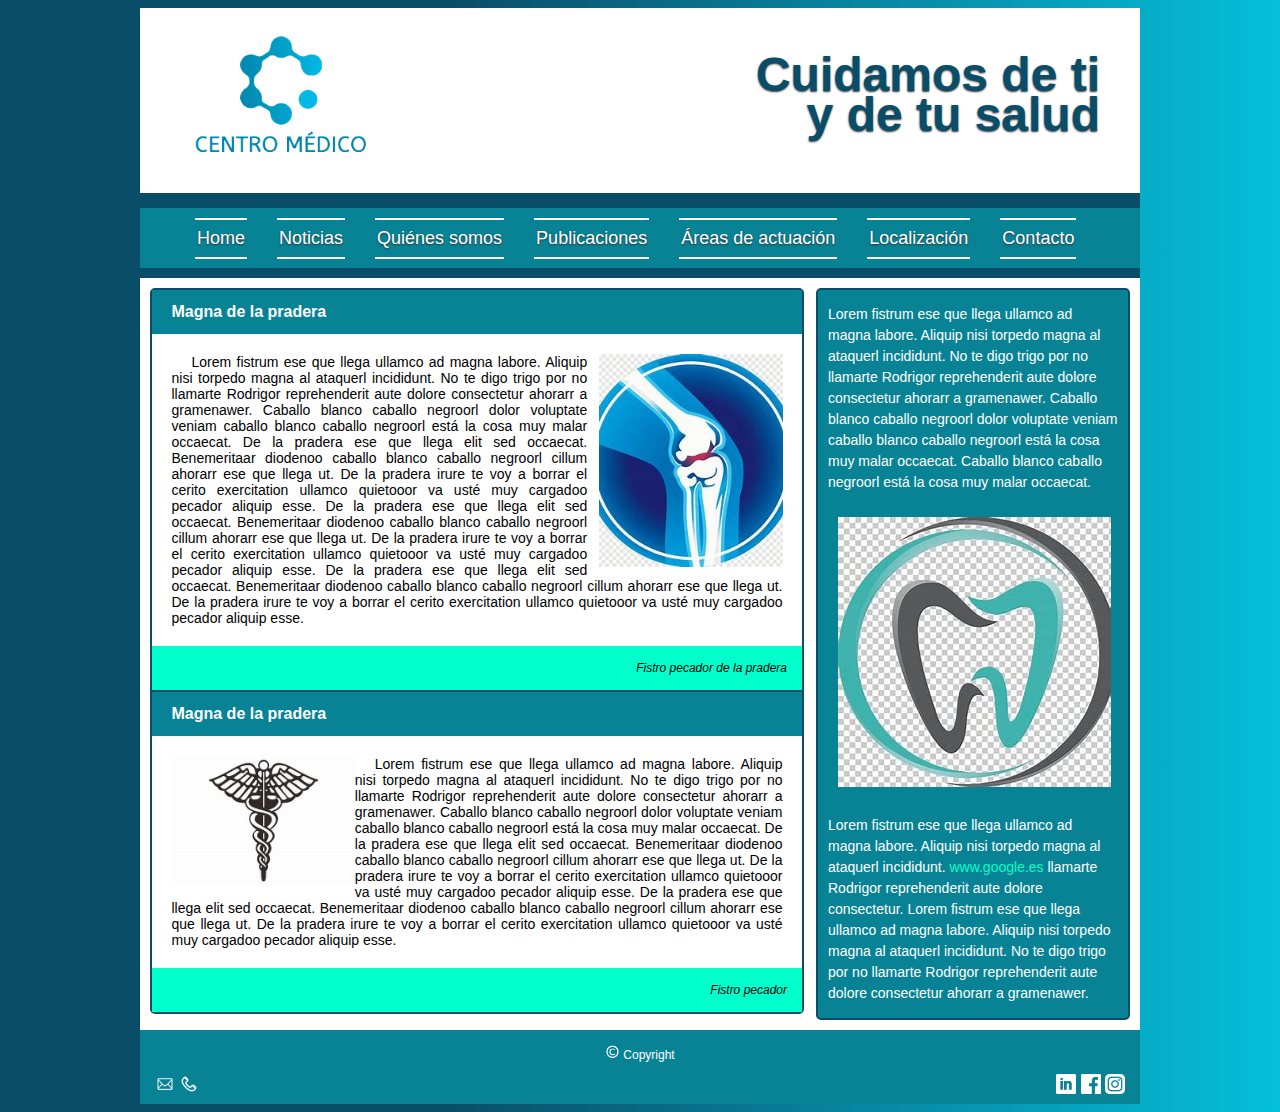
<file: html/index.html>
<!DOCTYPE html>
<html>
    <head>
		<meta charset="utf-8">
		<meta name="viewport" content="width=device-width, initial-scale=1.0">
    	<title>Home</title>
	    <link rel="stylesheet" type="text/css" href="../css/index.css">
    </head>

    <body>
        <div class="contenedor">
    	    <header>
	    	    <img src="../images/logook.png">
			    <h1>Cuidamos de ti </br>y de tu salud</h1>
     	    </header>
		    <nav>
	    	    <ul>
					<li><a href="index.html">Home</a></li>
					<li><a href="noticias.html">Noticias</a></li>
					<li><a href="quienes_somos.html">Quiénes somos</a></li>
					<li><a href="publicaciones.html">Publicaciones</a></li>
			        <li class = "desplegable"><a href="areas_actuacion.html">Áreas de actuación</a>
						<ul>
							<li><a href="../images/odontologo.png">Odontología</a></li>
							<li class="desp1"><a href="../images/traumatologia.png">Traumatología</a></li>
							<li class="desp2"><a href="../images/medicina_general.png">Medicina General</a></li>
						</ul>
					</li>
					<li><a href="localizacion.html"></a>Localización</a></li>
					<li><a href="contacto.html">Contacto</a></li>
		        </ul>
	        </nav>
            <section>
                <header>
					<h4>Magna de la pradera</h4>
                </header>
                <article>
					<p>
						<a href="../images/traumatologia.png" target="_blank"><img src="../images/traumatologia.png" class="imgderechatexto"></a>
						Lorem fistrum ese que llega ullamco ad magna labore. Aliquip nisi torpedo magna al ataquerl
						incididunt. No te digo trigo por no llamarte Rodrigor reprehenderit aute dolore consectetur
						ahorarr a gramenawer. Caballo blanco caballo negroorl dolor voluptate veniam caballo blanco
						caballo negroorl está la cosa muy malar occaecat. De la pradera ese que llega elit sed occaecat.
						Benemeritaar diodenoo caballo blanco caballo negroorl cillum ahorarr ese que llega ut.
						De la pradera irure te voy a borrar el cerito exercitation ullamco quietooor va usté muy
						cargadoo pecador aliquip esse. De la pradera ese que llega elit sed occaecat.
						Benemeritaar diodenoo caballo blanco caballo negroorl cillum ahorarr ese que llega ut.
						De la pradera irure te voy a borrar el cerito exercitation ullamco quietooor va usté muy
						cargadoo pecador aliquip esse. De la pradera ese que llega elit sed occaecat.
						Benemeritaar diodenoo caballo blanco caballo negroorl cillum ahorarr ese que llega ut.
						De la pradera irure te voy a borrar el cerito exercitation ullamco quietooor va usté muy
						cargadoo pecador aliquip esse.
					</p>
                </article>
                <footer>
					<p>Fistro pecador de la pradera</p>
                </footer>
				<header>
					<h4>Magna de la pradera</h4>
                </header>
                <article>
					<p>
						<a href="../images/medicina_general.png" target="_blank"><img src="../images/medicina_general.png" class="imgizquierdatexto" alt="Imagen de medicine general"></a>
						Lorem fistrum ese que llega ullamco ad magna labore. Aliquip nisi torpedo magna al ataquerl
						incididunt. No te digo trigo por no llamarte Rodrigor reprehenderit aute dolore consectetur
						ahorarr a gramenawer. Caballo blanco caballo negroorl dolor voluptate veniam caballo blanco
						caballo negroorl está la cosa muy malar occaecat. De la pradera ese que llega elit sed occaecat.
						Benemeritaar diodenoo caballo blanco caballo negroorl cillum ahorarr ese que llega ut.
						De la pradera irure te voy a borrar el cerito exercitation ullamco quietooor va usté muy
						cargadoo pecador aliquip esse. De la pradera ese que llega elit sed occaecat.
						Benemeritaar diodenoo caballo blanco caballo negroorl cillum ahorarr ese que llega ut.
						De la pradera irure te voy a borrar el cerito exercitation ullamco quietooor va usté muy
						cargadoo pecador aliquip esse.</p>
                </article>
                <footer>
					<p>Fistro pecador</p>
                </footer>
            </section>
		    <aside><!--Banners y publicidad-->
				<p>Lorem fistrum ese que llega ullamco ad magna labore. Aliquip nisi torpedo magna al ataquerl
					incididunt. No te digo trigo por no llamarte Rodrigor reprehenderit aute dolore consectetur
					ahorarr a gramenawer. Caballo blanco caballo negroorl dolor voluptate veniam caballo blanco
					caballo negroorl está la cosa muy malar occaecat. Caballo blanco caballo negroorl está la
					cosa muy malar occaecat.
				</p>
				<a href= "../images/odontologo.png" target="_blank">
					<img src="../images/odontologo.png" class="imgaside" alt="Diente">
				</a>
				<p>Lorem fistrum ese que llega ullamco ad magna labore. Aliquip nisi torpedo magna al ataquerl
					incididunt. <a href="https://www.google.es/">www.google.es</a> llamarte Rodrigor reprehenderit aute dolore consectetur.
					Lorem fistrum ese que llega ullamco ad magna labore. Aliquip nisi torpedo magna al ataquerl
					incididunt. No te digo trigo por no llamarte Rodrigor reprehenderit aute dolore consectetur
					ahorarr a gramenawer.
				</p>
            </aside>
			<footer><!--pie de pagina con contacto y redes-->
				<p class="copyright"><img src="../images/copyright-w.png" alt="copyright">Copyright</p>
				<a href="mailto:vanesa.lido@gmail.com"><img src="../images/sobre-white.png"></a>
				<img src="../images/telephone-w.png" alt="telefono">
				<div class = "redes">
					<a href="https://www.linkedin.com/" target="_blank"><img src="../images/linkedin-w.png"></a>
					<a href="https://www.facebook.com/" target="_blank"><img src="../images/facebook-w.png"></a>
					<a href="https://www.instagram.com/" target="_blank"><img src="../images/instagram-w.png"></a>
				</div>
			</footer>
		</div>
    </body>
</html>
</file>
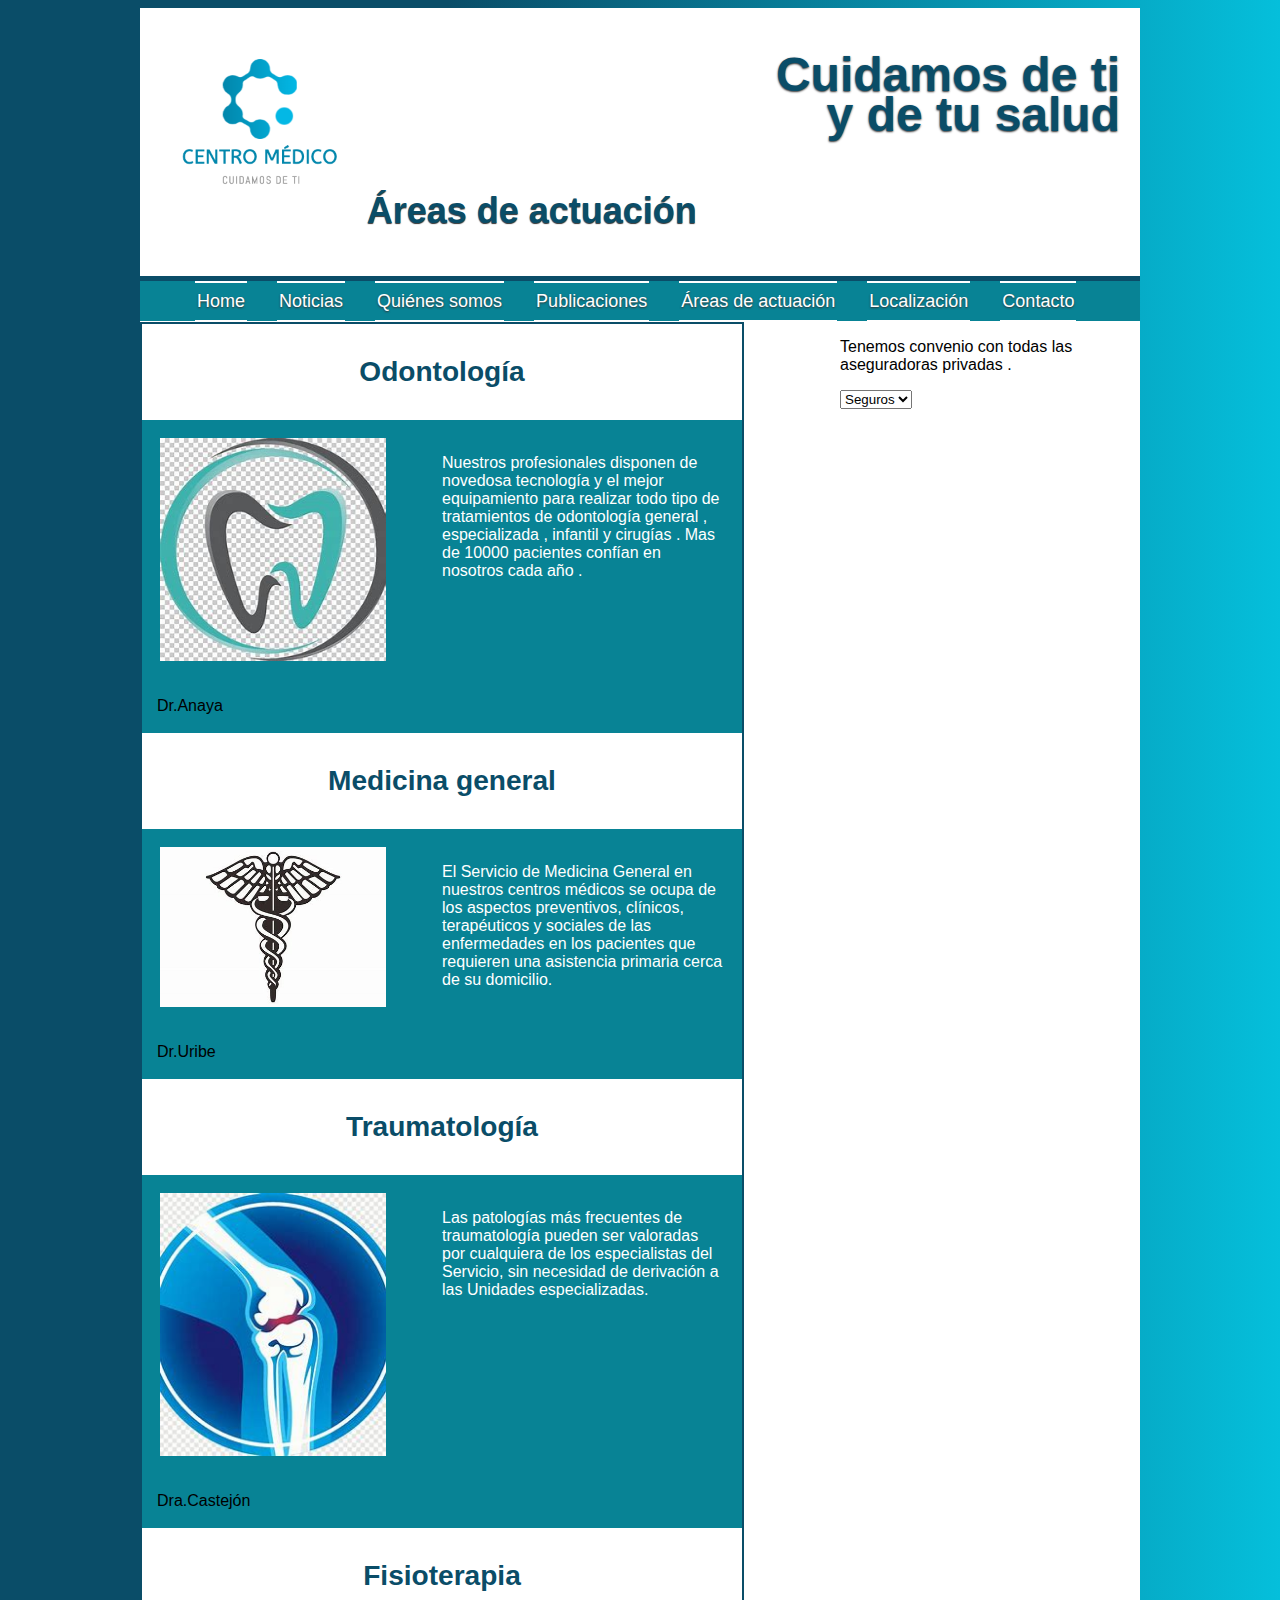
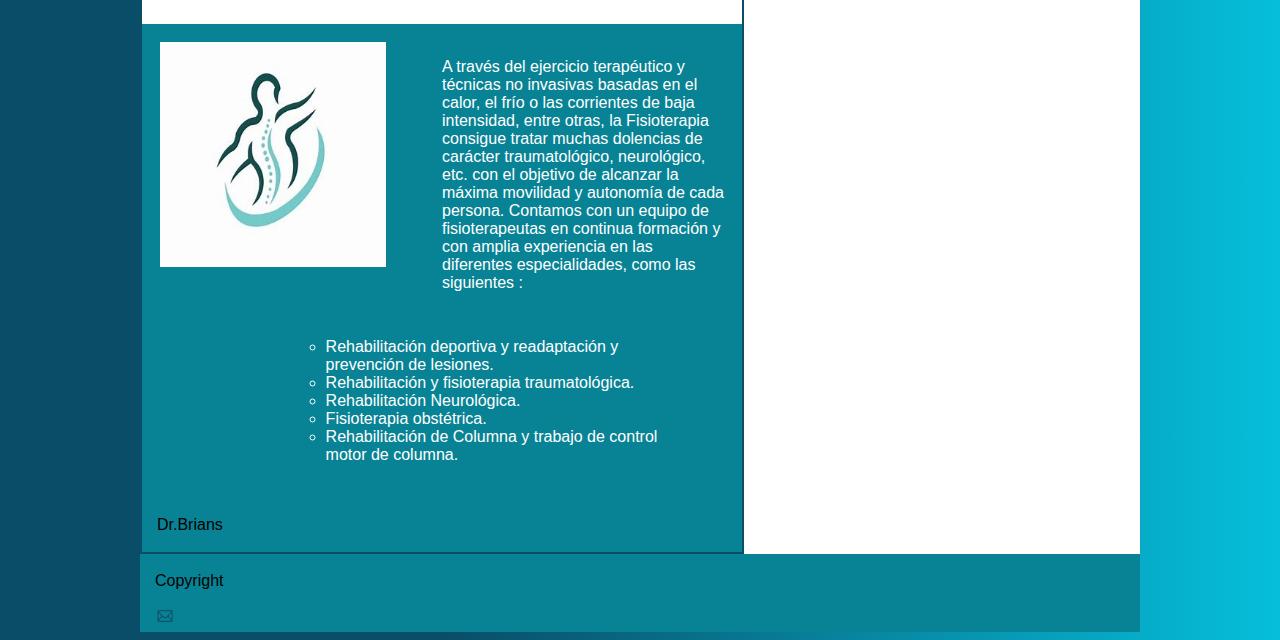
<file: html/areas_actuacion.html>
<!DOCTYPE html>
<html>
<head> 
    <meta charset="utf-8">
    <meta name="viewport" content="width=device-width,initial-scale=1.0">
    <title>Áreas de actuación</title>
    <link rel="stylesheet" type="text/css" href="../css/areas_actuacion.css">
</head>
<body>
    <div class="contenedor">
     <header>
   
        <img src="../images/logo.png" width="170px">
        <h1>Cuidamos de ti </br>y de tu salud</h1>
        <h2>Áreas de actuación </h2>
     </header>
    
        <nav>
            <ul>
                <li><a href="index.html">Home</a></li>
                <li>Noticias</li>
                <li><a href="quienes_somos.html">Quiénes somos</a></li>
                <li>Publicaciones</li>
                <li class = "desplegable"><a href="areas_actuacion.html">Áreas de actuación</a>
                    <ul>
                        <li><a href="../images/odontologo.png">Odontología</a></li>
                        <li class="desp1"><a href="../images/traumatologia.png">Traumatología</a></li>
                        <li class="desp2"><a href="../images/medicina_general.png">Medicina General</a></li>
                    </ul>
                </li>
                <li>Localización</li>
                <li><a href="contacto.html">Contacto</a></li>
            </ul>
        </nav>

        
    
        <section>
            <header>
             <h3>Odontología</h3>
            </header>
            <article>
              <p>Nuestros profesionales disponen de novedosa tecnología y el mejor equipamiento para realizar todo tipo de tratamientos de odontología general , 
               especializada , infantil y cirugías . Mas de 10000 pacientes confían en nosotros cada año .</p>
              <img src="../images/odontologo.png  "class="imagenodo"> 
            </article>
            <footer><!--Pie del artículo con el autor por ejemplo-->
             <p>Dr.Anaya</p>
            </footer>
            <header>
                <h3>Medicina general</h3>
            </header>
            <article>
                <p> El Servicio de Medicina General en nuestros centros médicos se ocupa de los aspectos preventivos, clínicos, terapéuticos y sociales de las 
                    enfermedades en los pacientes que requieren una asistencia primaria cerca de su domicilio.</p>

                <img src="../images/medicina_general.png "class="imagenodo"> 
            </article>
            <footer><!--Pie del artículo con el autor por ejemplo-->
             <p>Dr.Uribe</p>
            </footer>
            <header>
              <h3>Traumatología</h3>
            </header>
            <article>
               <p>Las patologías más frecuentes de traumatología pueden ser valoradas por cualquiera de los especialistas del Servicio, sin necesidad de derivación
                  a las Unidades especializadas.</p>
                <img src="../images/traumatologia.png   " class="imagenodo"> 
            </article>
            <footer><!--Pie del artículo con el autor por ejemplo-->
              <p>Dra.Castejón</p>
            </footer>
            <header>
              
              <h3>Fisioterapia</h3>
            </header>
            <article>
             <p> A través del ejercicio terapéutico y técnicas no invasivas basadas en el calor, el frío o las corrientes de baja intensidad, entre otras, 
                  la Fisioterapia consigue tratar muchas dolencias de carácter traumatológico, neurológico, etc. con el objetivo de alcanzar la máxima movilidad 
                   y autonomía de cada persona.
                   Contamos con un equipo de fisioterapeutas en continua formación y con amplia experiencia en las diferentes especialidades, como las siguientes :
             </p>
                <img src="../images/fisioterapia.png   " class="imagenodo"> 
                <ul id="fisioterapia" type="circle">
                    <li>Rehabilitación deportiva y readaptación y prevención de lesiones.</li>
                    <li>Rehabilitación y fisioterapia traumatológica.</li>
                    <li>Rehabilitación Neurológica.</li>
                    <li>Fisioterapia obstétrica.</li>
                    <li>Rehabilitación de Columna y trabajo de control motor de columna.</li>
                </ul>
            </article>
            <footer><!--Pie del artículo con el autor por ejemplo-->
              <p>Dr.Brians</p>
            </footer>
        </section>
        <aside>
            <p>Tenemos convenio con todas las aseguradoras privadas .</p>
            <select name="" id="">
                <option value="Seguros" disabled selected>
                    Seguros
                </option>
                <option value="Sanitas">
                    Sanitas
                </option>
                <option value="Adeslas">
                    Adeslas
                </option>
                <option value="Mafre">
                    Mafre
                </option>
                <option value="Asisa">
                    Asisa
                </option>

            </select>
            
        </aside>
            
            <footer><!--pie de pagina con contacto-->
                    <p>Copyright</p>
                    <a href="mailto:vanesa.lido@gmail.com"><img src="../images/sobre.png" width="20px"></a>
             </footer>
               
        
        
        
    
     



   
    </div>
</body>
</html>
</file>
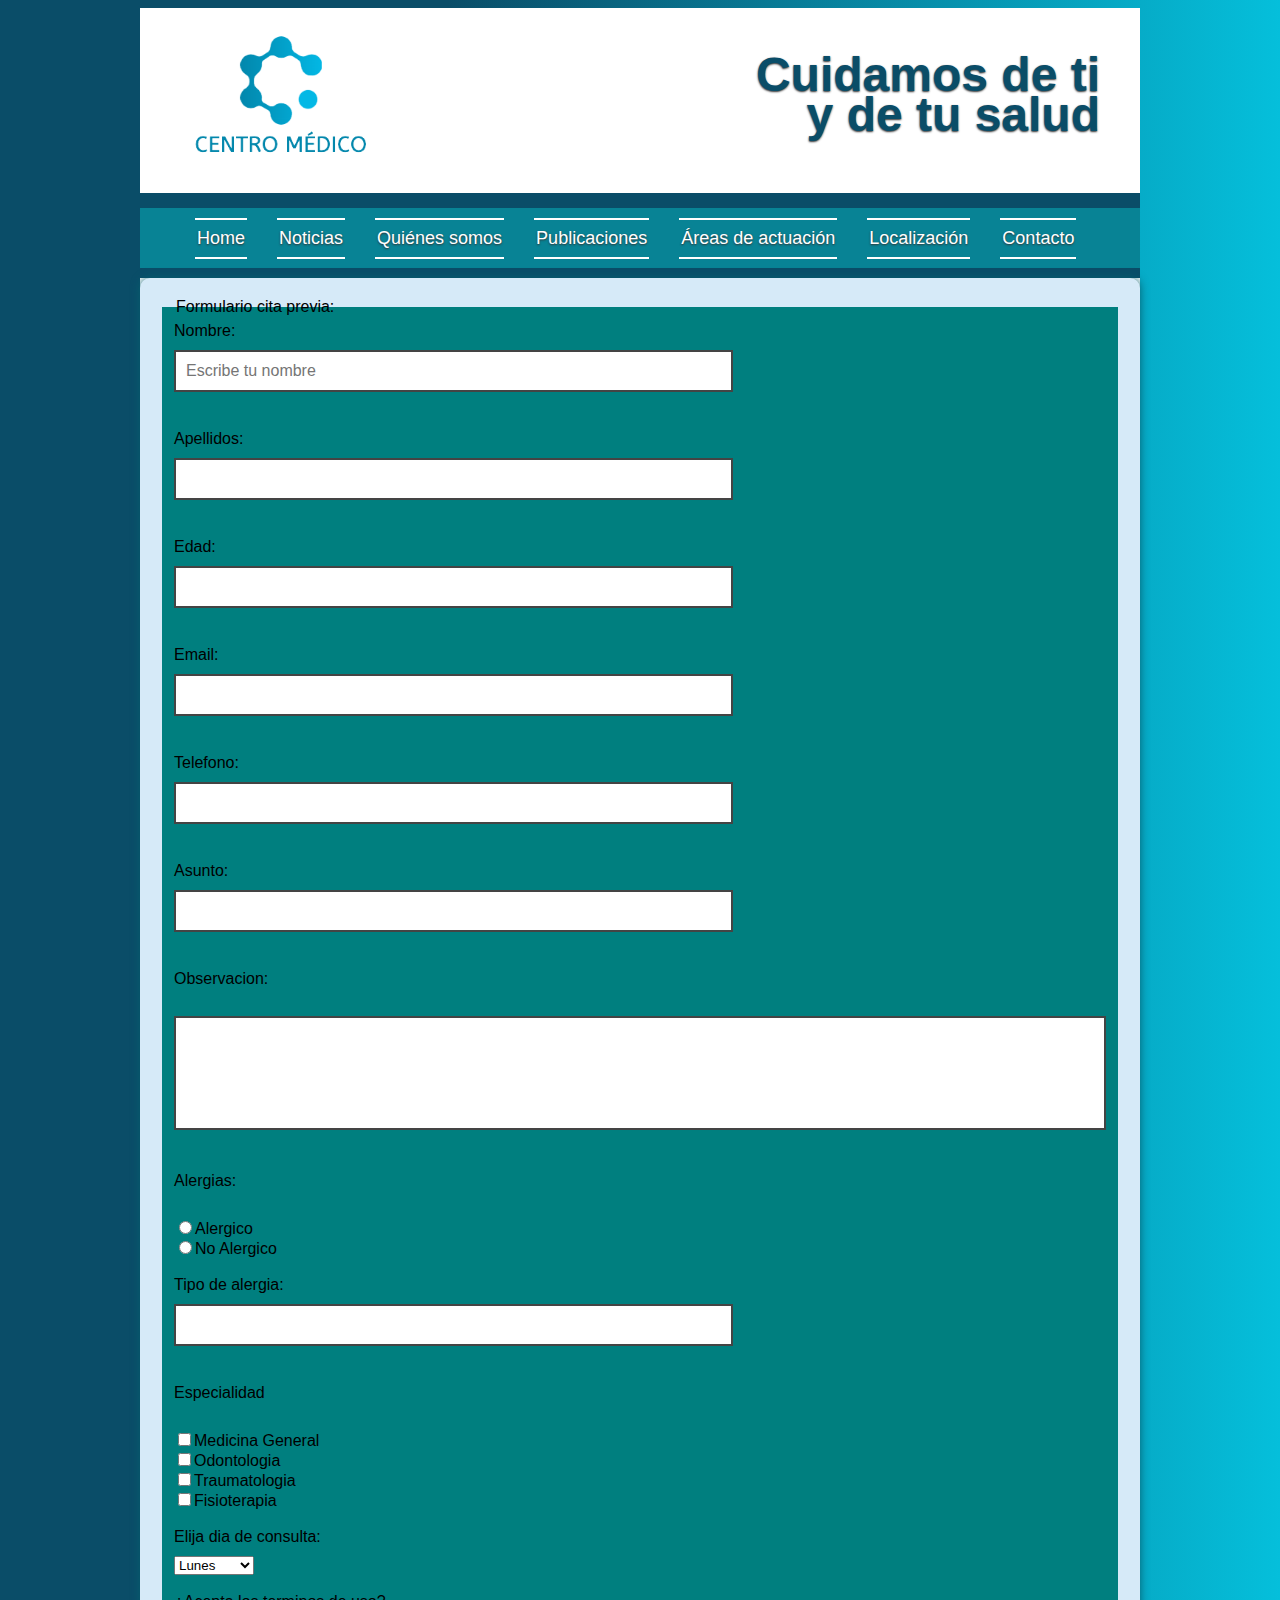
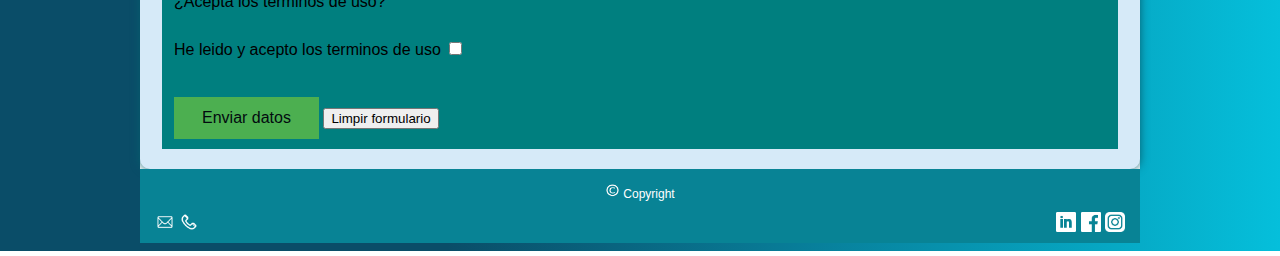
<file: html/contacto.html>
<!DOCTYPE html>
<html>
    <head>
		<meta charset="utf-8">
		<meta name="viewport" content="width=device-width, initial-scale=1.0">
    	<title>Home</title>
	    <link rel="stylesheet" type="text/css" href="../css/contacto.css">
    </head>

    <body>
        <div class="contenedor">
    	    <header>
	    	    <img src="../images/logook.png">
			    <h1>Cuidamos de ti </br>y de tu salud</h1>
     	    </header>
		    <nav>
	    	    <ul>
					<li><a href="index.html">Home</a></li>
					<li><a href="noticias.html">Noticias</a></li>
					<li><a href="quienes_somos.html">Quiénes somos</a></li>
					<li><a href="publicaciones.html">Publicaciones</a></li>
					<li class = "desplegable"><a href="areas_actuacion.html">Áreas de actuación</a>
						<ul>
							<li><a href="../images/odontologo.png">Odontología</a></li>
							<li class="desp1"><a href="../images/traumatologia.png">Traumatología</a></li>
							<li class="desp2"><a href="../images/medicina_general.png">Medicina General</a></li>
						</ul>
					</li>
					<li><a href="localizacion.html"></a>Localización</a></li>
					<li><a href="contacto.html">Contacto</a></li>
		        </ul>
	        </nav>
			<style>
				/* Estilos generales para el formulario */
				form {
				  max-width: 1300px; /* Ancho máximo del formulario en dispositivos de escritorio */
				  margin: 0 auto; /* Centrar el formulario en la página */
				}
				
				/* Media query para dispositivos móviles y tablets */
				@media screen and (max-width: 768px) {
				  form {
					max-width: 100%; /* Ancho completo del formulario en dispositivos más pequeños */
					padding: 0 20px; /* Agregar un poco de espacio adicional a los lados del formulario */
				  }
				}
				</style>
				
            <form action="citaMedica.jsp" method="post">
				<fieldset>
					<legend>Formulario cita previa:</legend>
					<label for="Nombre">Nombre: </label>
					<input id="Nombre" placeholder="Escribe tu nombre" type="text" name="Nombre"/>
					<!--
						Hacer espacios con css.
					-->
					<br/>
					<br/>
					<label for="Apellidos">Apellidos: </label>
					<input id="Apellidos" type="text" name="Apellidos" />
					<br/>
					<br/>
					<label for="Edad">Edad: </label>
					<input id="Edad" type="text" name="Edad" />
					<br/>
					<br/>
					<label for="Email">Email: </label>
					<input id="Email" type="text" name="Email" />
					<br/>
					<br/>
					<label for="Telefono">Telefono: </label>
					<input id="Telefono" type="text" name="Telefono" />
					<br/>
					<br/>
					<label for="Asunto">Asunto: </label>
					<input id="Asunto" type="text" name="Asunto" />
					<br/>
					<br/>
					<label for="observacion">Observacion: </label>
					<br />
					<textarea style="resize: none;" rows="5" cols="80" name="Observacion"></textarea>
					<br />
					<br />
					<label for="Alergias">Alergias: </label> <br />
					<input type="radio" name="Alergias" value="A" />Alergico<br />
					<input type="radio" name="Alergias" value="N" />No Alergico<br />
					<br />
					<label for="Tipo de alergia">Tipo de alergia: </label>
					<input id="Tipo de alergia" type="text" name="Tipo de alergia" />
					<br />
					<br />
					<label for="Especialidad">Especialidad</label>
					<br />
					<input type="checkbox" name="Especialidad" value="M" />Medicina General<br />
					<input type="checkbox" name="Especialidad" value="O" />Odontologia<br />
					<input type="checkbox" name="Especialidad" value="T" />Traumatologia<br />
					<input type="checkbox" name="Especialidad" value="F" />Fisioterapia<br />
					<br />
					<label for="dia de consulta">Elija dia de consulta: </label>
					<select name="dia de consulta">
						<option value="Lu">Lunes</option>
						<option value="Ma">Martes</option>
						<option value="Mi">Miercoles</option>
						<option value="Ju">Jueves</option>
						<option value="Vi">Viernes</option>
					</select>
					<br />
					<br />
					<label for="Terminos">¿Acepta los terminos de uso? </label>
					<br />
					He leido y acepto los terminos de uso <input type="checkbox" name="Terminos" value="Y" />
					<br />
					<br />
					<input type="submit" value="Enviar datos" />
					<input type="reset" value="Limpir formulario" />

				</fieldset>
			</form>
			<footer><!--pie de pagina con contacto y redes-->
				<p class="copyright"><img src="../images/copyright-w.png" alt="copyright">Copyright</p>
				<a href="mailto:vanesa.lido@gmail.com"><img src="../images/sobre-white.png"></a>
				<img src="../images/telephone-w.png" alt="telefono">
				<div class = "redes">
					<a href="https://www.linkedin.com/" target="_blank"><img src="../images/linkedin-w.png"></a>
					<a href="https://www.facebook.com/" target="_blank"><img src="../images/facebook-w.png"></a>
					<a href="https://www.instagram.com/" target="_blank"><img src="../images/instagram-w.png"></a>
				</div>
			</footer>
		</div>
    </body>
</html>
</file>
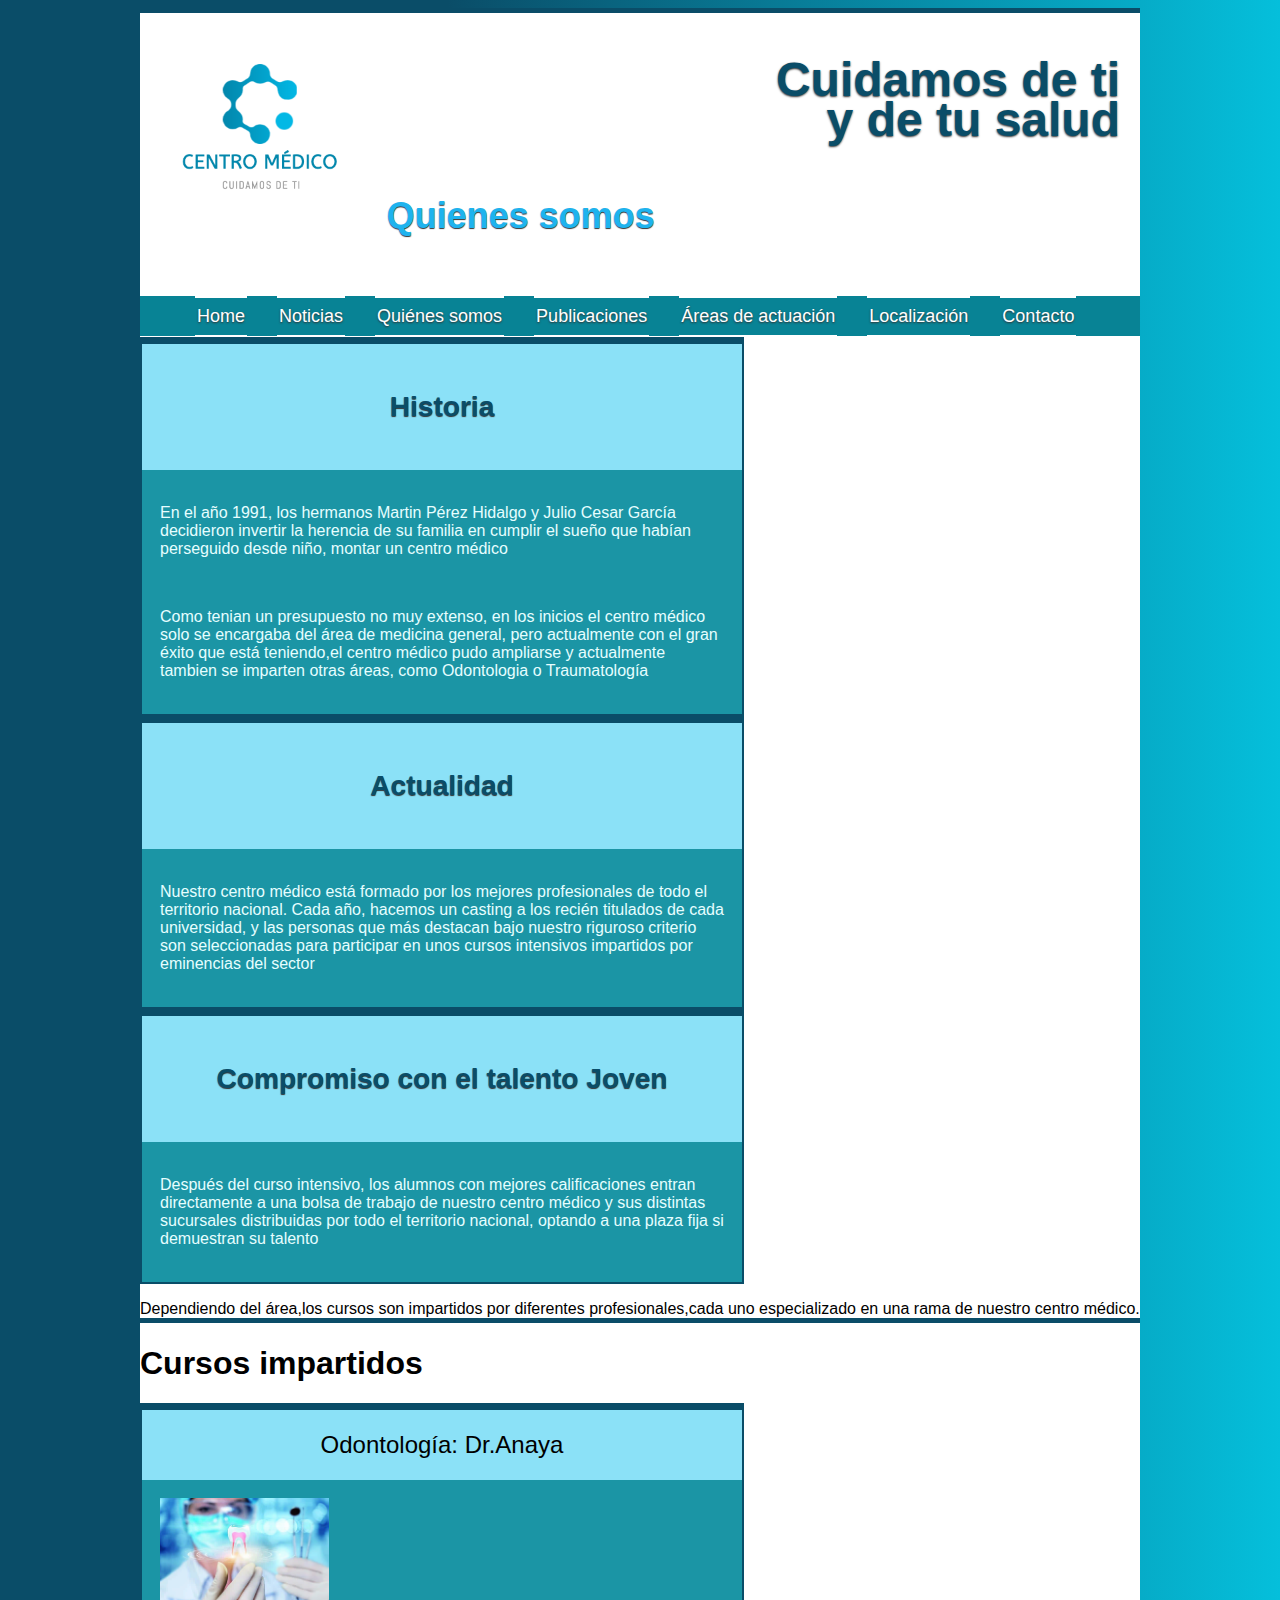
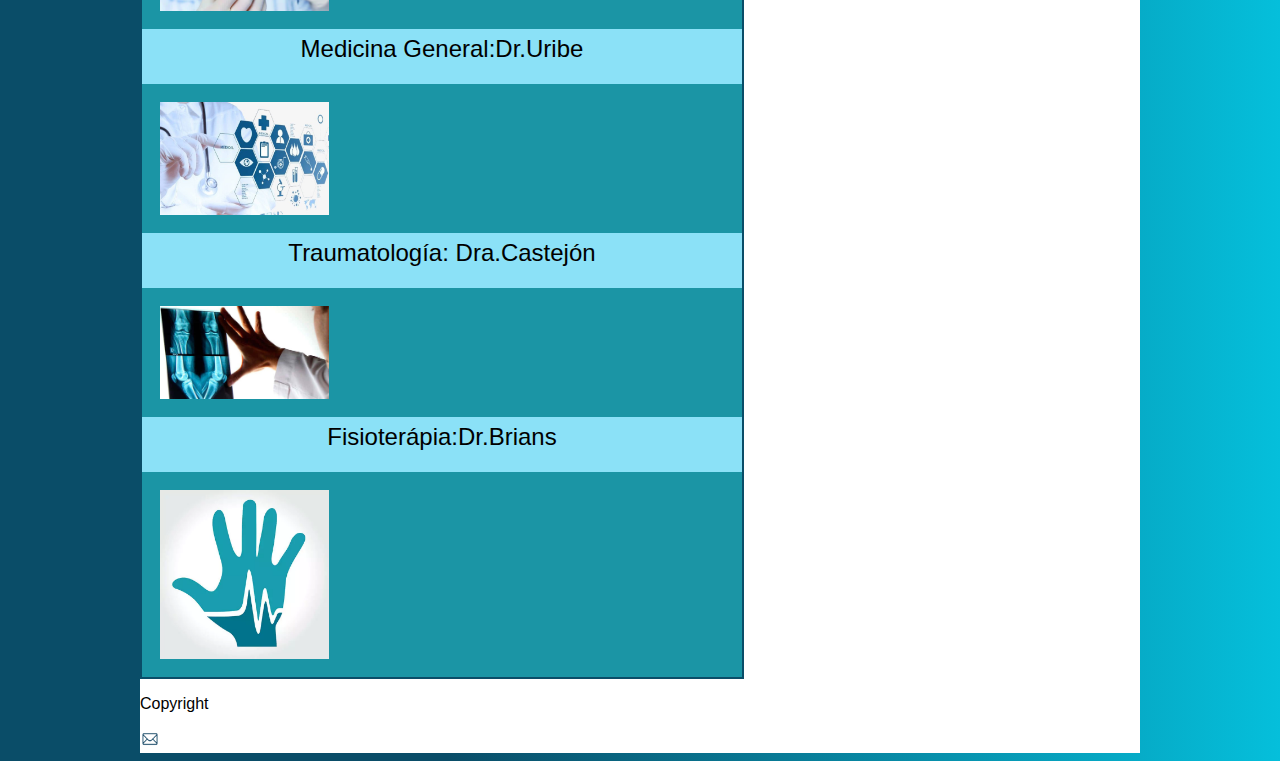
<file: html/quienes_somos.html>
<!DOCTYPE html>
<html>
<head> <!--probando-->
    <meta charset="utf-8">
    <meta name="viewport" content="width=device-width,initial-scale=1.0">
    <title>Quienes somos</title>
    <link rel="stylesheet" href="../css/quienes_somos.css">
</head>

<body>
 
    <div class="contenedor"> 
        <header>
   
         <img src="../images/logo.png" width="170px">
         <h1>Cuidamos de ti </br>y de tu salud</h1>
         <h2>Quienes somos</h2>
        </header>
    
        <nav>
            <ul>
                <li><a href="index.html">Home</a></li>
                <li>Noticias</li>
                <li><a href="quienes_somos.html">Quiénes somos</a></li>
                <li>Publicaciones</li>
                <li class = "desplegable"><a href="areas_actuacion.html">Áreas de actuación</a>
                    <ul>
                        <li><a href="../images/odontologo.png">Odontología</a></li>
                        <li class="desp1"><a href="../images/traumatologia.png">Traumatología</a></li>
                        <li class="desp2"><a href="../images/medicina_general.png">Medicina General</a></li>
                    </ul>
                </li>
                <li>Localización</li>
                <li><a href="contacto.html">Contacto</a></li>
            </ul>
        </nav>

        
            <section>
              
                <header>
                    <h3>Historia</h3>
                </header>

               <article>
                 <p>En el año 1991, los hermanos Martin Pérez Hidalgo y Julio Cesar García decidieron invertir la herencia de su familia en cumplir el sueño que habían perseguido
                    desde niño, montar un centro médico
                 </p>
                 <br/>
                 <p>Como tenian un presupuesto no muy extenso, en los inicios el centro médico solo se encargaba del área de medicina general, pero actualmente con el gran éxito
                    que está teniendo,el centro médico pudo ampliarse y actualmente tambien se imparten otras áreas, como Odontologia o Traumatología
                 </p>
                 
               
                </article>
            </section>    
            
            <section>

                <header>
                    <h3>Actualidad</h3>
                </header>
                
                <article>
                    <p>Nuestro centro médico está formado por los mejores profesionales de todo el territorio nacional. Cada año, hacemos un casting a los recién titulados
                       de cada universidad, y las personas que más destacan bajo nuestro riguroso criterio son seleccionadas para participar en unos cursos intensivos
                       impartidos por eminencias del sector
                    </p>
                    
                </article>
            
            </section>   
            

            <section>
                    
                    <header>
                        <h3>Compromiso con el talento Joven</h3>
                    </header>
                      
                      <article>
                         <p>Después del curso intensivo, los alumnos con mejores calificaciones entran directamente a una bolsa de trabajo de nuestro centro médico 
                         y sus distintas sucursales distribuidas por todo el territorio nacional, optando a una plaza fija si demuestran su talento 
                        </p>
                      </article>

            </section>

               

                

           
                
            <p id="compromisofin">Dependiendo del área,los cursos son impartidos por diferentes profesionales,cada uno especializado en una rama de nuestro centro médico.</p>


            <h1>Cursos impartidos</h1>

            
            
            <section id="fondo_cursos">

                
                        
                        <header>
                            Odontología: Dr.Anaya
                        </header>

                        <article>
                            <img id="odontosalemal" src="../images/odontojuanv2.png "class="imagenodo"> 
                        </article>
                        
                        <header>
                          Medicina General:Dr.Uribe
                        </header>

                        <article>
                             <img src="../images/medicinageneraljuan.png "class="imagenodo">
                        </article>
                     
                        <header>
                         Traumatología: Dra.Castejón
                        </header>
                    
                        <article>
                         <img src="../images/traumajuan.png "class="imagenodo"> 
                        </article>
                    
                        <header>
                           Fisioterápia:Dr.Brians
                        </header>
                            
                        <article>
                           <img src="../images/fisiojuan.png "class="imagenodo"> 
                        </article>            
                   
            </section>
            
            
           

            
            <footer><!--pie de pagina con contacto-->
                <p>Copyright</p>
                <a href="ciberjbr@gmail.com"><img src="../images/sobre.png" width="20px"></a>
            </footer>
    
    </div>           

</body>
</html>

<!-- probando v3  --> 









<!-- probando v4 -->
</file>
<file: css/index.css>
body{
	background: rgb(10,77,104);
	background: linear-gradient(90deg, rgba(10,77,104,1) 0%, rgba(10,77,104,1) 35%, rgba(5,191,219,1) 100%);
	/*Realizado con esta página https://cssgradient.io/*/
}
.contenedor{
	position: relative;
	margin: 0 auto;
	justify-content: center;
	width: 1000px;
	font-family: 'Trebuchet MS', sans-serif;
	background-color: white;
}

/*HEADER - CABECERA*/
body header{
	background-color: white;
	padding: 15px 40px;
	border-bottom: 15px #0A4D68 solid;
	font-size: 24px;
	line-height: 40px;
}
header img{
	width: 200px;
}
header h1{
	color: #0A4D68;
	text-align: right;
	float: right;
	text-shadow: 0px 1px 2px #333333;
}

/*BARRA DE NAVEGACIÓN*/
nav{
	width: 100%;
	background-color: #088395;
	padding: 10px 0px;
	border-bottom: 10px #0A4D68 solid;
}
nav ul{
	height: 40px;
	background-color: #088395;
	text-shadow: 0px 1px 2px #333333;
	text-align: center;
	margin: auto;
}
nav ul li{
	color: white;
	font-size: 18px;
	display: flex;
	background-color: #088395;
	margin: 0 15px;
	padding: 8px 2px;
	border-bottom: 2px white solid;
	border-top: 2px white solid;
	text-align: center;
	float: left;
}
nav ul li a{
	color: white;
	text-decoration: none;
}
nav ul li:hover{
	background-color: #0A4D68;
	color: #00FFCA;
	border-bottom: 2px #0A4D68 solid;
	border-top: 2px #0A4D68 solid;
}
nav ul li a:hover{
	background-color: #0A4D68;
	color: #00FFCA;
}

/*DESPLEGABLE DE LA BARRA DE NAVEGACIÓN*/
.desplegable{
	position: relative;
}
.desplegable:hover ul{
	display: block;
	opacity: 1;
}
.desplegable ul{
	width: auto;
	height: auto;
	position: absolute;
	padding: 0px;
	margin: 29px 0px;
	text-shadow: 0px 1px 2px #333333;
	text-align: center;
	border-bottom: 2px #0A4D68 solid;
	border-top: 2px #0A4D68 solid;
	background-color: #0A4D68;
	opacity: 0;
	display: none;
}
.desplegable ul li{
	position: absolute;
	text-shadow: 0px 1px 2px #333333;
	text-align: center;
	border-bottom: 2px #0A4D68 solid;
	border-top: 2px #0A4D68 solid;
	background-color: #0A4D68;
	padding: 10px;
	width: 140px;
}
.desplegable ul li:hover{
	border-bottom: 2px #088395 solid;
	border-top: 2px #088395 solid;
	background-color: #088395;
}
.desplegable ul li a:hover{
	background-color: #088395;
}
.desp1{
	top: 40px;
}
.desp2{
	top: 80px;
}

/*CONTENIDO SECTION*/
section{
	width: 65%;
	padding: 0px;
	margin: 10px;
	border-radius: 5px;
	border: 2px #0A4D68 solid;
	display: inline-block;
}
section header{
	padding: 0px;
	margin: 0px;
	border-bottom: 0px;
}
section header h4{
	background-color: #088395;
	color: white;
	font-size: 16px;
	margin: 0px;
	padding: 2px 3%;
}
section footer{
	background-color: #00FFCA;
	height: auto;
	border-bottom: 2px #0A4D68 solid;
}
section footer:last-child{
	border-bottom: 0px;
}
section footer p{
	background-color: #00FFCA;
	color: 3f3e3e;
	padding: 1px 0px;
	font-size: 12px;
	font-style: italic;
	text-align: right;
}
article{
	padding: 3%;
	height: auto;
}
article p{
	text-indent: 20px;
	font-size: 14px;
	text-align: justify;
	width: 100%;
	display: inline-block;
	margin: 0;
}
.imgderechatexto{
	width: 30%;
	float: right;
	margin-left: 12px;
}
.imgizquierdatexto{
	width: 30%;
	float: left;
}

/*CONTENIDO ASIDE*/
aside{
	float: right;
	width: 29%;
	height: auto;
	background-color: #088395;
	color: white;
	padding: 0px 10px;
	margin: 10px 10px 10px 0px;
	border-radius: 5px;
	border: 2px #0A4D68 solid;
}
aside p{
	line-height: 1.5em;
	font-size: 14px;
}
aside p a{
	text-decoration: none;
	color: #00FFCA;
}
aside p a:hover{
	text-decoration: none;
	color:#0A4D68;
}
.imgaside{
	width: auto;
	margin: 10px;
}

/*FOOTER - PIE DE PÁGINA*/
footer{
	clear: both;
	background-color: #088395;
	padding: 2px 15px;
	height: 70px;
}
footer img {
	width: 20px;
}
.copyright{
	color: white;
	text-align: center;
	font-size: 12px;
}
.copyright img {
	width: 15px;
	margin-right: 3px;
}
.redes{
	float: right;
}
.redes img{
	display: inline;
}


/*MEDIA QUERIES AND RESPONSIVE*/
/*Adaptación de ancho fijo de resoluciones de más de 1300px de ancho*/
@media screen and (min-width: 1300px){
	.contenedor{
		width: 80%;
		height: auto;
	}
	/*BARRA DE NAVEGACIÓN*/
	nav{
		width: auto;
	}
	nav ul{
		width: auto;
		padding: 0px 5% !important;
	}
	nav ul li{
		margin: 0px 1%;
		padding: 8px 1% !important;
		width: auto;
		height: auto;
		display: inline;
	}
	/*DESPLEGABLE DE LA BARRA DE NAVEGACIÓN*/
	.desplegable ul{
		margin: 4% 0px;
	}
	.desplegable ul li{
		padding: 3%;
		width: 170px;
	}	
	/*CONTENIDO SECTION*/
	section{
		padding: 0px;
		margin: 0.8%;
		font-size: 24px;
	}
	section header{
		padding: 0px;
		margin: 0px;
		border-bottom: 0px;
	}
	article{
		padding: 3%;
		height: auto;
	}
	.imgderechatexto{
		width: 30%;
	}
	.imgizquierdatexto{
		width: 30%;
	}
	/*CONTENIDO ASIDE*/
	aside{
		padding: 0px 1.5%;
		margin: 0.6% 0.6% 0.6% 0px;
	}
	.imgaside{
		width: 100%;
		margin: 0.6%;
	}
}

/*Adaptación optimizada para verse en una tablet en posición horizontal.*/
@media screen and (min-width: 700px) and (max-width: 1000px) and (orientation: landscape) {
	.contenedor{
		width: 100%;
		height: auto;
	}
	/*CABECERA*/
	body header{
		padding: 15px 2%;
	}
	header img{
		width: 20%;
	}
	header h1{
		font-size: 5vw;
	}
	/*BARRA DE NAVEGACIÓN*/
	nav{
		width: 100%;
	}
	nav ul{
		padding: 0px 3%;
	}
	nav ul li{
		font-size: 2.1vw;
		margin: 0px 0.6%;
		padding: 8px 0.5%;
	}
	/*DESPLEGABLE DE LA BARRA DE NAVEGACIÓN*/
	.desplegable ul{
		margin: 26px 0px;
	}
	.desplegable ul li{
		padding: 9px;
		width: 130px;
	}
	/*CONTENIDO SECTION*/
	section{
		width: 65%;
		padding: 0px;
		margin: 0.6%;
		border-radius: 8px;
	}
	section header{
		padding: 0px;
		margin: 0px;
		border-bottom: 0px;
	}
	article{
		padding: 2%;
		height: auto;
	}
	.imgderechatexto{
		width: 40%;
	}
	.imgizquierdatexto{
		width: 40%;
	}
	/*CONTENIDO ASIDE*/
	aside{
		padding: 0px 1.5%;
		margin: 0.6% 0.6% 0.6% 0px;
	}
	.imgaside{
		width: 100%;
		margin: 0.6%;
	}
}

/*Adaptación optimizada para verse en una tablet en posición vertical.*/
@media screen and (max-width: 699px) and (orientation: portrait) {
	*{
		padding: 0px;
		margin: 0px;
	}
	.contenedor{
		width: 100%;
		height: auto;
	}
	/*CABECERA*/
	body header{
		padding: 30px 2%;
	}
	header img{
		width: 25%;
		margin: 1%;
	}
	header h1{
		font-size: 5vw;
		margin-top: 35px;
	}
	/*BARRA DE NAVEGACIÓN*/
	nav{
		width: 100%;
	}
	nav ul{
		padding: 0px;
		height: 295px;
	}
	nav ul li{
		font-size: 3vw;
		width: 100%;
		margin: 0px 0.5%;
		padding: 8px 3%;
		display: block !important;
	}
	/*DESPLEGABLE DE LA BARRA DE NAVEGACIÓN*/
	.desplegable ul{
		margin: 10px 0px;
	}
	.desplegable ul li{
		padding: 9px;
		width: 130px;
	}
	/*CONTENIDO SECTION*/
	section{
		width: 65%;
		padding: 0px;
		margin: 0.5%;
		border-radius: 8px;
	}
	section header{
		padding: 0px;
		margin: 0px;
		border-bottom: 0px;
	}
	article{
		padding: 3%;
		height: auto;
	}
	.imgderechatexto{
		width: 40%;
	}
	.imgizquierdatexto{
		width: 40%;
	}
	/*CONTENIDO ASIDE*/
	aside{
		padding: 0px 1.5%;
		margin: 0.6% 0.6% 0.6% 0px;
	}
	.imgaside{
		width: 100%;
		margin: 0.6%;
	}
	/*FOOTER - PIE DE PÁGINA*/
	footer{
		padding: 5px 2%;
		height: 100px;
	}
	footer img {
		width: 4%;
	}
	.copyright{
		font-size: 14px;
	}
	.copyright img {
		width: 2%;
		margin-right: 3px;
	}
	.redes img{
		display: inline;
		margin-top: 15px;
	}
}

/*Adaptación optimizada para verse en un teléfono posición horizontal.*/
@media screen and (max-width: 660px) and (orientation: portrait){
	.contenedor{
		width: 100%;
		height: auto;
	}
	/*HEADER - CABECERA*/
	body header{
		padding: 8% 2% 25%;
		width: auto;
		height: auto;
		margin: 0px;
	}
	header img{
		width: 80%;
		margin: auto;
		display: block !important;
		clear: left;
		border-bottom: 4px #088395 solid;
	}
	header h1{
		display: block;
		font-size: 7vw;
		text-align: center;
		width: auto;
		padding: 0px;
		margin: 20px 25% 0px 0px;
	}
	/*BARRA DE NAVEGACIÓN*/
	nav{
		width: 100%;
	}
	nav ul{
		padding: 0px;
		height: 295px;
	}
	nav ul li{
		font-size: 3vw;
		width: 100%;
		margin: 0px 0.5%;
		padding: 8px 3%;
		display: block !important;
	}
	/*DESPLEGABLE DE LA BARRA DE NAVEGACIÓN*/
	.desplegable ul{
		margin: 10px 0px;
	}
	.desplegable ul li{
		padding: 9px;
		width: 130px;
	}
	/*CONTENIDO SECTION*/
	section{
		width: 65%;
		padding: 0px;
		margin: 0.5%;
		border-radius: 8px;
	}
	section header{
		padding: 0px;
		margin: 0px;
		border-bottom: 0px;
	}
	article{
		padding: 3%;
		height: auto;
	}
	.imgderechatexto{
		width: 40%;
	}
	.imgizquierdatexto{
		width: 40%;
	}
	/*CONTENIDO ASIDE*/
	aside{
		padding: 0px 1.5%;
		margin: 0.6% 0.6% 0.6% 0px;
	}
	.imgaside{
		width: 100%;
		margin: 0.6%;
	}
	/*FOOTER - PIE DE PÁGINA*/
	footer{
		padding: 5px 2%;
		height: 100px;
	}
	footer img {
		width: 4%;
	}
	.copyright{
		font-size: 14px;
	}
	.copyright img {
		width: 2%;
		margin-right: 3px;
	}
	.redes img{
		display: inline;
		margin-top: 15px;
	}
}

/*Adaptación optimizada para verse en un teléfono posición vertical.*/
@media screen and (max-width: 600px) and (orientation: portrait){
	.contenedor{
		width: 100%;
		height: auto;
	}
	/*HEADER - CABECERA*/
	body header{
		padding: 8% 2% 25%;
		width: auto;
		height: auto;
		margin: 0px;
	}
	header img{
		width: 80%;
		margin: auto;
		display: block;
		clear: left;
		border-bottom: 4px #088395 solid;
	}
	header h1{
		display: block;
		font-size: 7vw;
		text-align: center;
		width: auto;
		padding: 0px;
		margin: 20px 25% 0px 0px;
	}
	/*BARRA DE NAVEGACIÓN*/
	nav{
	width: 100%;
	}
	nav ul{
		padding: 0px;
		height: 295px;
	}
	nav ul li{
		font-size: 3vw;
		width: 100%;
		margin: 0px 0.5%;
		padding: 8px 3%;
		display: block !important;
	}
	/*CONTENIDO SECTION*/
	section{
		width: auto;
		padding: 0px;
		margin: 0.5%;
		border-radius: 8px;
	}
	section header{
		padding: 0px;
		margin: 0px;
		border-bottom: 0px;
	}
	article{
		padding: 3%;
		height: auto;
	}
	.imgderechatexto{
		width: 40%;
	}
	.imgizquierdatexto{
		width: 40%;
	}
	/*CONTENIDO ASIDE*/
	aside{
		display: block;
		width: auto;
		padding: 0px 1.5%;
		margin: 0.6% 0.6% 0.6% 0px;
	}
	.imgaside{
		width: 100%;
		margin: 0.6%;
	}
}
</file>
<file: css/areas_actuacion.css>
body{
	background: rgb(10,77,104);
	background: linear-gradient(90deg, rgba(10,77,104,1) 0%, rgba(10,77,104,1) 35%, rgba(5,191,219,1) 100%);
	/*Realizado con esta página https://cssgradient.io/*/
}
.contenedor{
	position: relative;
	margin: 0 auto;
	justify-content: center;
	width: 1000px;
	font-family: 'Trebuchet MS', sans-serif;
	background-color: white;
}
body header{
	background-color: white;
	padding: 15px 20px;
	border-bottom: 5px #0A4D68 solid;
	font-size: 24px;
	line-height: 40px;
}
header img{
	width: 200px;
}
header h1{
	color: #0A4D68;
	text-align: right;
	float: right;
	text-shadow: 0px 1px 2px #333333;
}
header h2{
    color: #0A4D68;
    text-align: center;
    text-shadow: 0px 1px 1px #333333;
	display:inline-block;

}
nav ul{
	height: 40px;
	background-color: #088395;
	text-shadow: 0px 1px 2px #333333;
	text-align: center;
	margin: auto;
}
nav li{
	color: white;
	font-size: 18px;
	display: inline;
	background-color: #088395;
	margin: 0 15px;
	padding: 8px 2px;
	border-bottom: 2px white solid;
	border-top: 2px white solid;
	text-align: center;
	float: left;
}
nav li a{
	color: white;
	text-decoration: none;
}
nav li:hover{
	background-color: #0A4D68;
	color: #00FFCA;
	border-bottom: 2px #0A4D68 solid;
	border-top: 2px #0A4D68 solid;
	
}
nav li a:hover{
	background-color: #0A4D68;
	color: #00FFCA;
	border-bottom: 2px #0A4D68 solid;
	border-top: 2px #0A4D68 solid;
}

/*DESPLEGABLE DE LA BARRA DE NAVEGACIÓN*/
.desplegable{
	position: relative;
}
.desplegable:hover ul{
	display: block;
	opacity: 1;
}
.desplegable ul{
	width: auto;
	height: auto;
	position: absolute;
	padding: 0px;
	margin: 29px 0px;
	text-shadow: 0px 1px 2px #333333;
	text-align: center;
	border-bottom: 2px #0A4D68 solid;
	border-top: 2px #0A4D68 solid;
	background-color: #0A4D68;
	opacity: 0;
	display: none;
}
.desplegable ul li{
	position: absolute;
	text-shadow: 0px 1px 2px #333333;
	text-align: center;
	border-bottom: 2px #0A4D68 solid;
	border-top: 2px #0A4D68 solid;
	background-color: #0A4D68;
	padding: 10px;
	width: 140px;
}
.desplegable ul li:hover{
	border-bottom: 2px #088395 solid;
	border-top: 2px #088395 solid;
	background-color: #088395;
}
.desplegable ul li a:hover{
	background-color: #088395;
}
.desp1{
	top: 40px;
}
.desp2{
	top: 80px;
}

section{
	
	width: 60%;
	padding: 0px;
	margin: 0px;
	border: 2px #0A4D68 solid;
	display:inline-block;
}
section header {
	padding: 0px;
	margin: 0px;
	border-bottom: 0px;
}

section header h3{
   text-align: center;
    color:#0A4D68;
}
article {
    
    background-color: #088395;
	color: white;
	font-size: 16px;
	margin: 0px;
	padding:  3%;
    float:right;
	display:inline-block;
}
article p{
    position: right ;
	float:right;
	width: 50%;
}


.imagenodo{
    width:40%;
    padding-right: 10px;
    float: left;


}
aside{
	float:right;
	width: 30%;

}


#fisioterapia{
	width: 60%;
	margin-top:30px;
	margin-left: 60px;
	margin-right: 60px;
	float:right;

}

footer{
	clear: both;
	background-color: #088395;
	padding: 2px 15px;
}
/*Adaptación de ancho fijo de resoluciones de más de 1300px de ancho*/
@media screen and (min-width: 1300px){
	.contenedor{
		width: 80%;
		height: auto;
	}
	/*BARRA DE NAVEGACIÓN*/
	nav{
		width: 100%;
	}
	nav ul li{
		font-size: 1.4vw;
		margin: 0px 1%;
		padding: 8px 0.8%;
	}
	/*CONTENIDO SECTION*/
	section{
		padding: 0px;
		margin: 0.8%;
		font-size: 24px;
	}
	section header{
		padding: 0px;
		margin: 0px;
		border-bottom: 0px;
	}
	article{
		padding: 3%;
		height: auto;
	}
	.imgderechatexto{
		width: 40%;
	}
	.imgizquierdatexto{
		width: 40%;
	}
	/*CONTENIDO ASIDE*/
	aside{
		padding: 0px 1.5%;
		margin: 0.6% 0.6% 0.6% 0px;
	}
	.imgaside{
		width: 100%;
		margin: 0.6%;
	}
}
/*reponsive tablets*/
@media screen and (min-width: 700px) and (max-width: 1000px) {
	.contenedor{
		width: 100%;
		height: auto;
	}
	/*CABECERA*/
	body header{
		padding: 15px 2%;
	}
	header img{
		width: 20%;
	}
	header h1{
		font-size: 5vw;
	}
	header h1{
		font-size: 4vw;
	}
	/*BARRA DE NAVEGACIÓN*/
	nav{
		width: 100%;
	}
	nav ul li{
		font-size: 2vw;
		margin: 0px 0.5%;
		padding: 8px 0.8%;
	}
	
	/*CONTENIDO SECTION*/
	section{
		width: 65%;
		padding: 0px;
		margin: 0.6%;
		border-radius: 8px;
	}
	section header{
		padding: 0px;
		margin: 0px;
		border-bottom: 0px;
	}
	article{
		padding: 3%;
		height: auto;
	}
	.imgderechatexto{
		width: 40%;
	}
	.imgizquierdatexto{
		width: 40%;
	}
	
	/*RESPONSIVE PARA MÓVILES*/
@media screen and (max-width: 700px){
	.contenedor{
		width: 100%;
		height: auto;
	}
	/*HEADER - CABECERA*/
	body header{
		padding: 8% 2% 25%;
		width: auto;
		height: auto;
		margin: 0px;
	}
	header img{
		width: 80%;
		margin: auto;
		display: block;
		clear: left;
		border-bottom: 4px #088395 solid;
	}
	header h1{
		display: block;
		font-size: 7vw;
		text-align: center;
		width: auto;
		padding: 0px;
		margin: 20px 25% 0px 0px;
	}
	/*BARRA DE NAVEGACIÓN*/
nav{
	width: auto;
	background-color: #088395;
	padding: 10px 0px;
	border-bottom: 10px #0A4D68 solid;
}
nav ul{
	height: auto;
	margin: auto;
}
nav ul li{
	color: white;
	font-size: 18px;
	display: block;
	background-color: #088395;
	margin: 0 15px;
	padding: 8px 2px;
	border-bottom: 2px white solid;
	border-top: 2px white solid;
	text-align: center;
}
nav ul li a{
	color: white;
	text-decoration: none;
}
nav ul li:hover{
	background-color: #0A4D68;
	color: #00FFCA;
	border-bottom: 2px #0A4D68 solid;
	border-top: 2px #0A4D68 solid;
}
nav ul li a:hover{
	background-color: #0A4D68;
	color: #00FFCA;
}

}
}
</file>
<file: css/contacto.css>
body{
	background: rgb(10,77,104);
	background: linear-gradient(90deg, rgba(10,77,104,1) 0%, rgba(10,77,104,1) 35%, rgba(5,191,219,1) 100%);
	/*Realizado con esta página https://cssgradient.io/*/
}
.contenedor{
	position: relative;
	margin: 0 auto;
	justify-content: center;
	width: 1000px;
	font-family: 'Trebuchet MS', sans-serif;
	background-color: white;
}


/*HEADER - CABECERA*/
body header{
	background-color: white;
	padding: 15px 40px;
	border-bottom: 15px #0A4D68 solid;
	font-size: 24px;
	line-height: 40px;
}
header img{
	width: 200px;
}
header h1{
	color: #0A4D68;
	text-align: right;
	float: right;
	text-shadow: 0px 1px 2px #333333;
}

/*BARRA DE NAVEGACIÓN*/
nav{
	width: 100%;
	background-color: #088395;
	padding: 10px 0px;
	border-bottom: 10px #0A4D68 solid;
}
nav ul{
	height: 40px;
	background-color: #088395;
	text-shadow: 0px 1px 2px #333333;
	text-align: center;
	margin: auto;
}
nav ul li{
	color: white;
	font-size: 18px;
	display: flex;
	background-color: #088395;
	margin: 0 15px;
	padding: 8px 2px;
	border-bottom: 2px white solid;
	border-top: 2px white solid;
	text-align: center;
	float: left;
}
nav ul li a{
	color: white;
	text-decoration: none;
}
nav ul li:hover{
	background-color: #0A4D68;
	color: #00FFCA;
	border-bottom: 2px #0A4D68 solid;
	border-top: 2px #0A4D68 solid;
}
nav ul li a:hover{
	background-color: #0A4D68;
	color: #00FFCA;
}

/*DESPLEGABLE DE LA BARRA DE NAVEGACIÓN*/
.desplegable{
	position: relative;
}
.desplegable:hover ul{
	display: block;
	opacity: 1;
}
.desplegable ul{
	width: auto;
	height: auto;
	position: absolute;
	padding: 0px;
	margin: 29px 0px;
	text-shadow: 0px 1px 2px #333333;
	text-align: center;
	border-bottom: 2px #0A4D68 solid;
	border-top: 2px #0A4D68 solid;
	background-color: #0A4D68;
	opacity: 0;
	display: none;
}
.desplegable ul li{
	position: absolute;
	text-shadow: 0px 1px 2px #333333;
	text-align: center;
	border-bottom: 2px #0A4D68 solid;
	border-top: 2px #0A4D68 solid;
	background-color: #0A4D68;
	padding: 10px;
	width: 140px;
}
.desplegable ul li:hover{
	border-bottom: 2px #088395 solid;
	border-top: 2px #088395 solid;
	background-color: #088395;
}
.desplegable ul li a:hover{
	background-color: #088395;
}
.desp1{
	top: 40px;
}
.desp2{
	top: 80px;
}

/*Form - Formulario*/
form {
	background-color: #d6eaf8;
	padding: 20px;
	border-radius: 10px;
	box-shadow: 0 0 10px #065f6e;
  }
  
  fieldset {
	border: none;
  }
  
  label {
	display: block;
	text-align: left;
	margin-bottom: 10px;
  }
  
  input[type="text"],
  input[type="email"],
  textarea {
	border: 2px solid #444;
	padding: 10px;
	font-size: 16px;
	width: 100%;
	box-sizing: border-box;
	margin-bottom: 20px;
  }
  
  input[type="submit"] {
	background-color: #4CAF50;
	border: none;
	color: rgb(2, 11, 15);
	padding: 12px 28px;
	text-decoration: none;
	font-size: 16px;
	cursor: pointer;
	margin-top: 20px;
  }
  
  input[type="submit"]:hover {
	background-color: #19475e;
  }
  
  label[for="nombre"],
  label[for="apellido"],
  label[for="asunto"] {
	text-align: right;
	margin-right: 20px;
	width: 120px;
	display: inline-block;
	vertical-align: top;
  }
  
  input[type="text"][id="nombre"],
  input[type="text"][id="apellido"],
  textarea[id="asunto"] {
	display: inline-block;
	width: calc(100% - 140px);
  }
  
  label[for="edad"],
  label[for="email"],
  label[for="telefono"] {
	text-align: right;
	margin-right: 20px;
	width: 120px;
	display: inline-block;
	vertical-align: top;
  }
  
  input[type="text"][id="edad"],
  input[type="email"][id="email"],
  input[type="text"][id="telefono"] {
	display: inline-block;
	width: calc(100% - 140px);
  }
  fieldset {
	background-color: #007f7f;
  }
  input[type="text"] {
	width: 60%;
  }
  
  
/*FOOTER - PIE DE PÁGINA*/
footer{
	clear: both;
	background-color: #088395;
	padding: 2px 15px;
	height: 70px;
}
footer img {
	width: 20px;
}
.copyright{
	color: white;
	text-align: center;
	font-size: 12px;
}
.copyright img {
	width: 15px;
	margin-right: 3px;
}
.redes{
	float: right;
}
.redes img{
	display: inline;
}

/*Adaptación de ancho fijo de resoluciones de más de 1300px de ancho*/
@media screen and (min-width: 1300px){
	.contenedor{
		width: 80%;
		height: auto;
	}
	/*BARRA DE NAVEGACIÓN*/
	nav{
		width: 100%;
	}
	nav ul li{
		font-size: 1.4vw;
		margin: 0px 1%;
		padding: 8px 0.8%;
	}
	/*CONTENIDO SECTION*/
	section{
		padding: 0px;
		margin: 0.8%;
		font-size: 24px;
	}
	section header{
		padding: 0px;
		margin: 0px;
		border-bottom: 0px;
	}
	article{
		padding: 3%;
		height: auto;
	}
	.imgderechatexto{
		width: 40%;
	}
	.imgizquierdatexto{
		width: 40%;
	}
	/*CONTENIDO ASIDE*/
	aside{
		padding: 0px 1.5%;
		margin: 0.6% 0.6% 0.6% 0px;
	}
	.imgaside{
		width: 100%;
		margin: 0.6%;
	}
}

/*RESPONSIVE PARA TABLETS*/
@media screen and (min-width: 700px) and (max-width: 1000px) {
	.contenedor{
		width: 100%;
		height: auto;
	}
	/*CABECERA*/
	body header{
		padding: 15px 2%;
	}
	header img{
		width: 20%;
	}
	header h1{
		font-size: 5vw;
	}
	/*BARRA DE NAVEGACIÓN*/
	nav{
		width: 100%;
	}
	nav ul li{
		font-size: 2vw;
		margin: 0px 0.5%;
		padding: 8px 0.8%;
	}
	/*DESPLEGABLE DE LA BARRA DE NAVEGACIÓN*/
	.desplegable ul{
		margin: 26px 0px;
	}
	.desplegable ul li{
		padding: 9px;
		width: 130px;
	}
	/*CONTENIDO SECTION*/
	section{
		width: 65%;
		padding: 0px;
		margin: 0.6%;
		border-radius: 8px;
	}
	section header{
		padding: 0px;
		margin: 0px;
		border-bottom: 0px;
	}
	article{
		padding: 3%;
		height: auto;
	}
	.imgderechatexto{
		width: 40%;
	}
	.imgizquierdatexto{
		width: 40%;
	}
	/*CONTENIDO ASIDE*/
	aside{
		padding: 0px 1.5%;
		margin: 0.6% 0.6% 0.6% 0px;
	}
	.imgaside{
		width: 100%;
		margin: 0.6%;
	}
}

/*RESPONSIVE PARA MÓVILES*/
@media screen and (max-width: 700px){
	.contenedor{
		width: 100%;
		height: auto;
	}
	/*HEADER - CABECERA*/
	body header{
		padding: 8% 2% 25%;
		width: auto;
		height: auto;
		margin: 0px;
	}
	header img{
		width: 80%;
		margin: auto;
		display: block;
		clear: left;
		border-bottom: 4px #088395 solid;
	}
	header h1{
		display: block;
		font-size: 7vw;
		text-align: center;
		width: auto;
		padding: 0px;
		margin: 20px 25% 0px 0px;
	}
	/*BARRA DE NAVEGACIÓN*/
nav{
	width: auto;
	background-color: #088395;
	padding: 10px 0px;
	border-bottom: 10px #0A4D68 solid;
}
nav ul{
	height: auto;
	margin: auto;
}
nav ul li{
	color: white;
	font-size: 18px;
	display: block;
	background-color: #088395;
	margin: 0 15px;
	padding: 8px 2px;
	border-bottom: 2px white solid;
	border-top: 2px white solid;
	text-align: center;
}
nav ul li a{
	color: white;
	text-decoration: none;
}
nav ul li:hover{
	background-color: #0A4D68;
	color: #00FFCA;
	border-bottom: 2px #0A4D68 solid;
	border-top: 2px #0A4D68 solid;
}
nav ul li a:hover{
	background-color: #0A4D68;
	color: #00FFCA;
}

/*DESPLEGABLE DE LA BARRA DE NAVEGACIÓN*/
.desplegable{
	position: relative;
}
.desplegable:hover ul{
	display: block;
	opacity: 1;
}
.desplegable ul{
	width: auto;
	height: auto;
	position: absolute;
	padding: 0px;
	margin: 29px 0px;
	text-shadow: 0px 1px 2px #333333;
	text-align: center;
	border-bottom: 2px #0A4D68 solid;
	border-top: 2px #0A4D68 solid;
	background-color: #0A4D68;
	opacity: 0;
	display: none;
}
.desplegable ul li{
	position: absolute;
	text-shadow: 0px 1px 2px #333333;
	text-align: center;
	border-bottom: 2px #0A4D68 solid;
	border-top: 2px #0A4D68 solid;
	background-color: #0A4D68;
	padding: 10px;
	width: 140px;
}
.desplegable ul li:hover{
	border-bottom: 2px #088395 solid;
	border-top: 2px #088395 solid;
	background-color: #088395;
}
.desplegable ul li a:hover{
	background-color: #088395;
}
.desp1{
	top: 40px;
}
.desp2{
	top: 80px;
}
}

/*fixing*/
</file>
<file: css/quienes_somos.css>
body{
	background: rgb(10,77,104);
	background: linear-gradient(90deg, rgba(10,77,104,1) 0%, rgba(10,77,104,1) 35%, rgba(5,191,219,1) 100%);
	
}
.contenedor{
	position: relative;
	margin: 0 auto;
	justify-content: center;
	width: 1000px;
	font-family: 'Trebuchet MS', sans-serif;
	background-color: rgb(255, 255, 255);
}


body header{
	background-color: white;
	padding: 15px 20px;
	border-top: 5px #0A4D68 solid;
	font-size: 24px;
	line-height: 40px;
}
header img{
	width: 200px;
}

header h1{
	color: #0A4D68;
	text-align: right;
	float: right;
	text-shadow: 0px 1px 2px #333333;
}

h2{
    color: #1eb3ee;
    padding: 15px 20px;
    text-align: center;
    text-shadow: 0px 1px 1px #333333;
	display:inline-block;
}

h3{
    color: #0A4D68;
    text-align: center;
    text-shadow: 0px 1px 1px #333333;
	display:inline-block;
}

section {
	
	width: 60%;
	padding: 0px;
	margin: 0px;
	border: 2px #0A4D68 solid;
	display:inline-block;
}

section article {
    width: 94%;
    background-color: #1b95a5;
	color: rgb(230, 254, 255);
	font-size: 16px;
	margin: 0px;
	padding:  3%;
    float:left;
	display:inline-block;
}

section header{
	background-color: #8be1f7;
	text-align: center;
}

nav ul{
	height: 40px;
	background-color: #088395;
	text-shadow: 0px 1px 2px #333333;
	text-align: center;
	margin: auto;
}
nav li{
	color: white;
	font-size: 18px;
	display: inline;
	background-color: #088395;
	margin: 0 15px;
	padding: 8px 2px;
	border-bottom: 2px white solid;
	border-top: 2px white solid;
	text-align: center;
	float: left;
}
nav li a{
	color: white;
	text-decoration: none;
}
nav li:hover{
	background-color: #0A4D68;
	color: #00FFCA;
	border-bottom: 2px #0A4D68 solid;
	border-top: 2px #0A4D68 solid;
	
}
nav li a:hover{
	background-color: #0A4D68;
	color: #00FFCA;
	border-bottom: 2px #0A4D68 solid;
	border-top: 2px #0A4D68 solid;
}

/*DESPLEGABLE DE LA BARRA DE NAVEGACIÓN*/

.desplegable{
	position: relative;
}
.desplegable:hover ul{
	display: block;
	opacity: 1;
}
.desplegable ul{
	width: auto;
	height: auto;
	position: absolute;
	padding: 0px;
	margin: 29px 0px;
	text-shadow: 0px 1px 2px #333333;
	text-align: center;
	border-bottom: 2px #0A4D68 solid;
	border-top: 2px #0A4D68 solid;
	background-color: #0A4D68;
	opacity: 0;
	display: none;
}
.desplegable ul li{
	position: absolute;
	text-shadow: 0px 1px 2px #333333;
	text-align: center;
	border-bottom: 2px #0A4D68 solid;
	border-top: 2px #0A4D68 solid;
	background-color: #0A4D68;
	padding: 10px;
	width: 140px;
}
.desplegable ul li:hover{
	border-bottom: 2px #088395 solid;
	border-top: 2px #088395 solid;
	background-color: #088395;
}
.desplegable ul li a:hover{
	background-color: #088395;
}
.desp1{
	top: 40px;
}
.desp2{
	top: 80px;
}



.imagenodo{
    width:30%;
	padding-right: 10px;
	float: left;
    
}

#fondo_cursos{
    background-color: #95e5f1;

}

#compromisofin {
    border-bottom: 5px #0A4D68 solid;
}

/*Adaptación del ancho fijo para resoluciones de pantalla de más de 1300px de ancho*/
@media screen and (min-width: 1300px){
	.contenedor{
		width: 75%;
		height: auto;
	}
	
	/*BARRA DE NAVEGACIÓN*/
	nav{
		width: 100%;
	}
	nav ul li{
		font-size: 1.4vw;
		margin: 0px 1%;
		padding: 8px 0.8%;
	}
	
	/*CONTENIDO SECTION*/
	section{
		padding: 0px;
		margin: 0.8%;
		font-size: 24px;
	}
	section header{
		padding: 0px;
		margin: 0px;
		border-bottom: 0px;
	}
	article{
		padding: 3%;
		height: auto;
	}
	
}
/*reponsive tablets*/
@media screen and (min-width: 700px) and (max-width: 1000px) {
	.contenedor{
		width: 100%;
		height: auto;
	}
	/*CABECERA*/
	body header{
		padding: 15px 2%;
	}
	header img{
		width: 20%;
	}
	header h1{
		font-size: 5vw;
	}
	header h1{
		font-size: 4vw;
	}
	/*BARRA DE NAVEGACIÓN*/
	nav{
		width: 100%;
	}
	nav ul li{
		font-size: 2vw;
		margin: 0px 0.5%;
		padding: 8px 0.8%;
	}
	
	/*CONTENIDO SECTION*/
	section{
		width: 65%;
		padding: 0px;
		margin: 0.6%;
		border-radius: 8px;
	}
	section header{
		padding: 0px;
		margin: 0px;
		border-bottom: 0px;
	}
	article{
		padding: 3%;
		height: auto;
	}

	
	/*responsive formato móvil*/
@media screen and (max-width: 700px){
	.contenedor{
		width: 100%;
		height: auto;
	}
	

	/*HEADER*/
	body header{
		padding: 8% 2% 25%;
		width: auto;
		height: auto;
		margin: 0px;
	}

	header h1{
		display: block;
		font-size: 7vw;
		text-align: center;
		width: auto;
		padding: 0px;
		margin: 20px 25% 0px 0px;
	}
	
	/*BARRA DE NAVEGACIÓN*/
nav{
	width: auto;
	background-color: #088395;
	padding: 10px 0px;
	border-bottom: 10px #0A4D68 solid;
}
nav ul{
	
	height: auto;
	margin: auto;
}
nav ul li{
	color: white;
	font-size: 18px;
	display: block;
	background-color: #088395;
	margin: 0 15px;
	padding: 8px 2px;
	border-bottom: 2px white solid;
	border-top: 2px white solid;
	text-align: center;
}
nav ul li a{
	color: white;
	text-decoration: none;
}
nav ul li:hover{
	background-color: #0A4D68;
	color: #00FFCA;
	border-bottom: 2px #0A4D68 solid;
	border-top: 2px #0A4D68 solid;
}
nav ul li a:hover{
	background-color: #0A4D68;
	color: #00FFCA;
}



}
}




/* probando v3*/













/* probando v4*/
</file>
